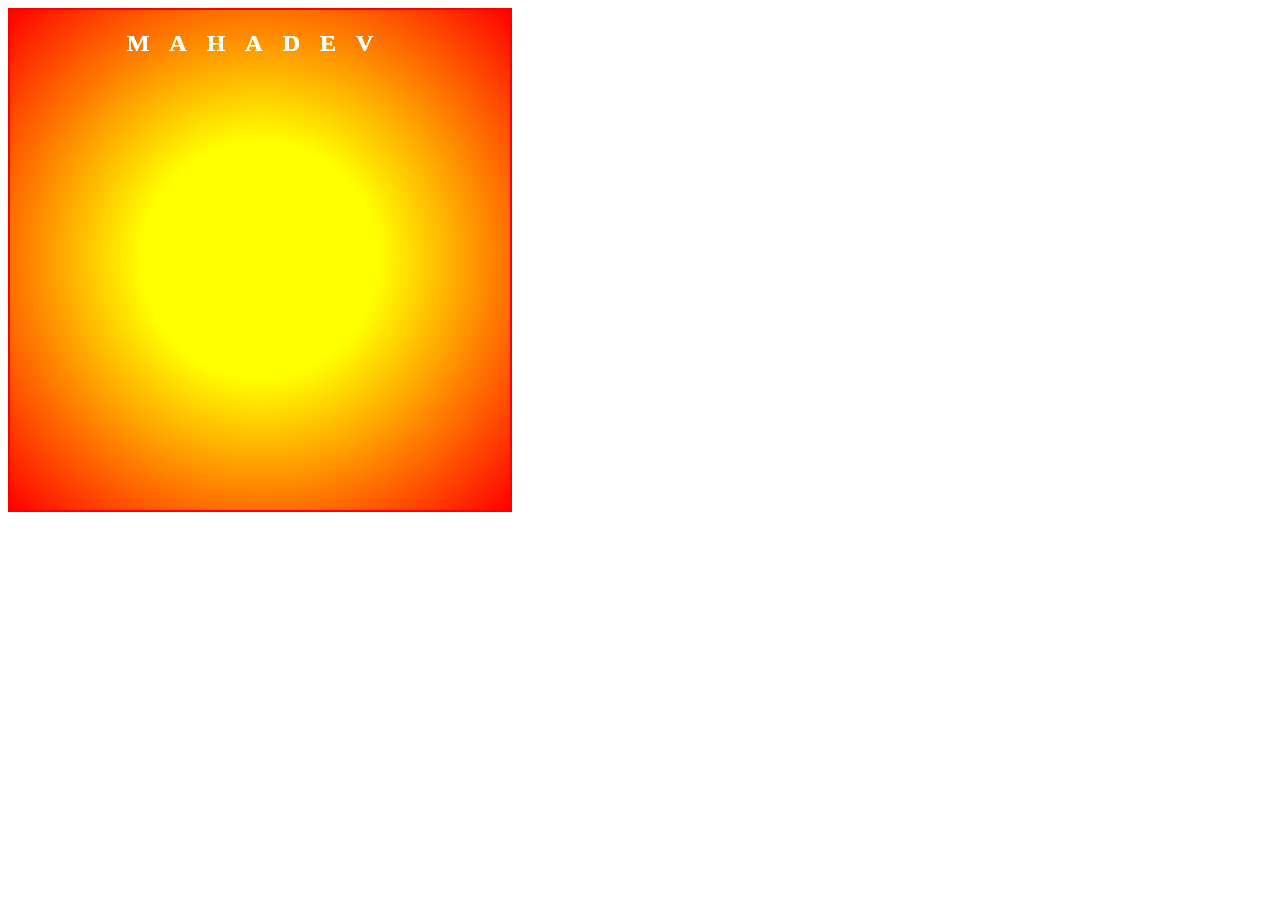
<file: index.html>
<!DOCTYPE html>
<html lang="en">
<head>
    <meta charset="UTF-8">
    <meta name="viewport" content="width=device-width, initial-scale=1.0">
    <title>Document</title>
    <link rel="stylesheet" href="hub.css">
</head>
<body>
    <div id="p3">
        <h2>MAHADEV</h2>
        
    </div>    
    
</body>
</html>
</file>
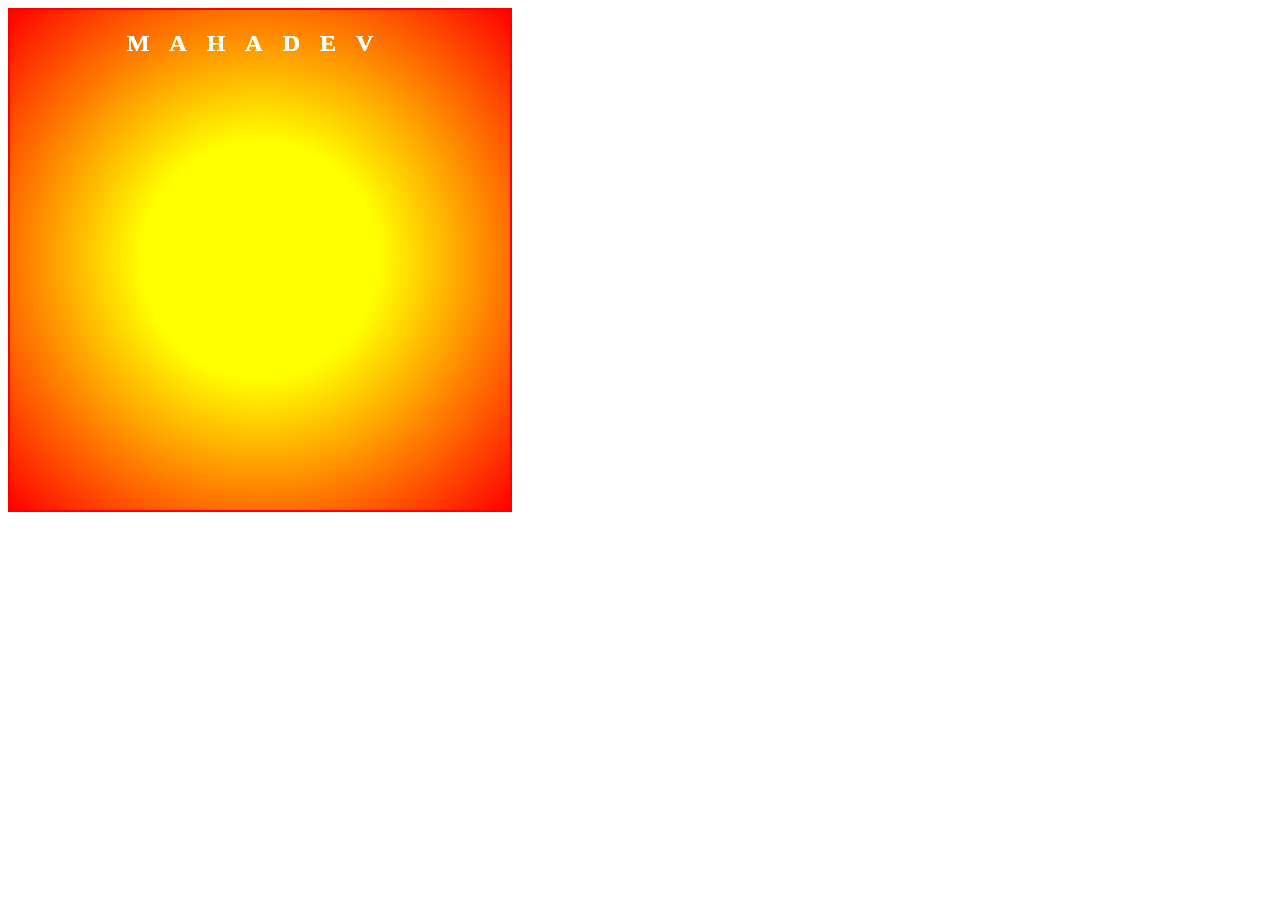
<file: git.html>
<!DOCTYPE html>
<html lang="en">
<head>
    <meta charset="UTF-8">
    <meta name="viewport" content="width=device-width, initial-scale=1.0">
    <title>Document</title>
    <link rel="stylesheet" href="hub.css">
</head>
<body>
    <div id="p3">
        <h2>MAHADEV</h2>
        
    </div>    
    
</body>
</html>
</file>
<file: hub.css>
#p3{
    width: 500px;
    height: 500px;
    border: 2px solid red;
    box-shadow: 10px 20px 15px pink;
    background-image:radial-gradient(yellow, red);

    filter:brightness(150%);
    
    
}
h2{
    text-align: center;
    color: white;
    letter-spacing: 20px;
}
</file>
